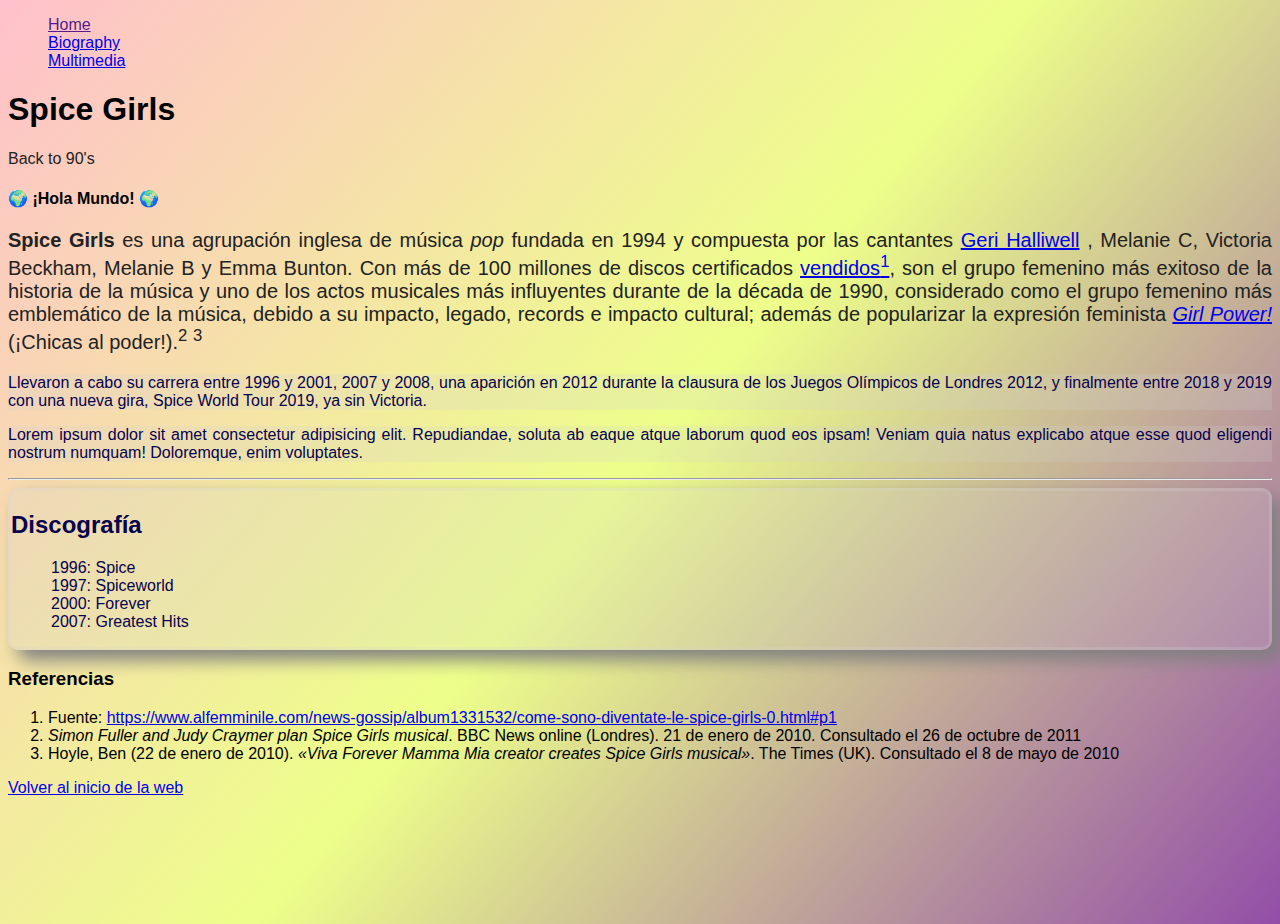
<file: holaMundo/index.html>
<!DOCTYPE html>
<html lang="en">
    <head>
        <meta charset="UTF-8">
        <meta http-equiv="X-UA-Compatible" content="IE=edge">
        <meta name="viewport" content="width=device-width, initial-scale=1.0">    
        <!-- El título de esta etiqueta se mostrará en la pestaña del navegador -->
        <title>Spice Girls</title>
        <!-- Con la etiqueta link podemos insertar un favicon que se mostrará en la pestaña del navegador -->
        <link rel="shortcut icon" href="https://encrypted-tbn0.gstatic.com/images?q=tbn:ANd9GcSVl-NZJm2YLmNWyIWxGqCwnpohR6MEiGqT9g&usqp=CAU" type="image/x-icon">
        <!-- Añadir link a CSS (Cascading StyleSheets) -->
        <link rel="stylesheet" href="./styles/style.css">
    </head>
    <body>
        <!-- nav>ul>(li.item-list>a)*3  -->
        <nav>
            <ul>
                <li class="item-list"><a href="">Home</a></li>
                <li class="item-list"><a href="./pages/biography.html">Biography</a></li>
                <li class="item-list"><a href="./pages/multimedia.html">Multimedia</a></li>
            </ul>
        </nav> 
        <section id="hero-image">
            <h1>Spice Girls</h1>
            <p>Back to 90's</p>
        </section>         
        <section>
            <h4> &#127757; ¡Hola Mundo! &#127757; </h4>         
            <p id="bigger-text"><strong>Spice Girls</strong> es una agrupación inglesa de música <em>pop</em> fundada en 1994 y compuesta por las cantantes <a href="https://es.wikipedia.org/wiki/Geri_Halliwell" target="_blank">Geri Halliwell</a> , Melanie C, Victoria Beckham, Melanie B y Emma Bunton. Con más de 100 millones de discos certificados <a href="#referencias">vendidos<sup>1</sup></a>​, son el grupo femenino más exitoso de la historia de la música y uno de los actos musicales más influyentes durante de la década de 1990, considerado como el grupo femenino más emblemático de la música, debido a su impacto, legado, records e impacto cultural; además de popularizar la expresión feminista <a href="#referencias"><em>Girl Power!</em></a> (¡Chicas al poder!).<sup>2</sup> <sup>3</sup>​​</p>
            <p class="highlighted">Llevaron a cabo su carrera entre 1996 y 2001, 2007 y 2008, una aparición en 2012 durante la clausura de los Juegos Olímpicos de Londres 2012, y finalmente entre 2018 y 2019 con una nueva gira, Spice World Tour 2019, ya sin Victoria.</p>   
            <!-- En Emmet: Lorem. Para generar un bloque de texto random de prueba -->
            <p class="highlighted">Lorem ipsum dolor sit amet consectetur adipisicing elit. Repudiandae, soluta ab eaque atque laborum quod eos ipsam! Veniam quia natus explicabo atque esse quod eligendi nostrum numquam! Doloremque, enim voluptates.</p>          
            <hr>
        </section>
        <section class="highlighted">
            <!-- Encabezado secundario, puede haber más de uno en el mismo fichero HTML-->
            <h2>Discografía</h2>
                <!-- En Emmet: ul>li*4 -->
            <ul>
                <li>1996: Spice</li>
                <li>1997: Spiceworld</li>
                <li>2000: Forever</li>
                <li>2007: Greatest Hits</li>
            </ul>
        </section>
        <section>
            <!-- Encabezado de tercer nivel de importancia/jerarquía, puede haber más de uno en un mismo fichero HTML -->
            <h3 id="referencias">Referencias</h3> 
    
            <!-- En Emmet: ol>li*3 -->
            <ol>
                <li>Fuente: <a href="https://www.alfemminile.com/news-gossip/album1331532/come-sono-diventate-le-spice-girls-0.html#p1" target="_blank">https://www.alfemminile.com/news-gossip/album1331532/come-sono-diventate-le-spice-girls-0.html#p1</a></li>
                <li><cite>Simon Fuller and Judy Craymer plan Spice Girls musical</cite>. BBC News online (Londres). 21 de enero de 2010. Consultado el 26 de octubre de 2011</li>
                <li>Hoyle, Ben (22 de enero de 2010). <cite>«Viva Forever Mamma Mia creator creates Spice Girls musical»</cite>. The Times (UK). Consultado el 8 de mayo de 2010</li>
            </ol>
        </section>

        <a href="#">Volver al inicio de la web</a>
    </body>
</html>
</file>
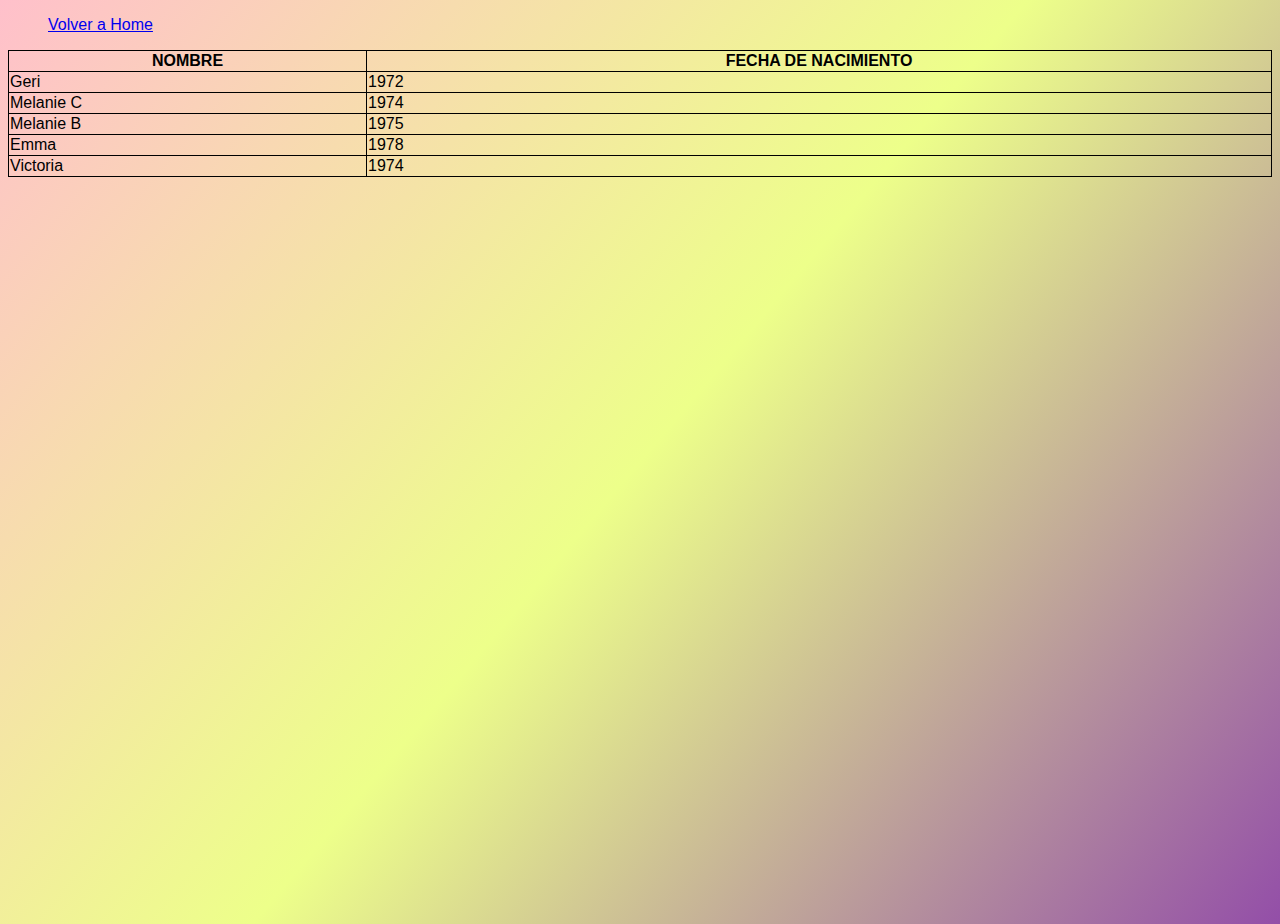
<file: holaMundo/pages/biography.html>
<!DOCTYPE html>
<html lang="en">
<head>
    <meta charset="UTF-8">
    <meta http-equiv="X-UA-Compatible" content="IE=edge">
    <meta name="viewport" content="width=device-width, initial-scale=1.0">
    <title>Biografías</title>

    <link rel="stylesheet" href="../styles/style.css">
</head>
<body>
    <nav>
        <ul>
            <li class="item-list"><a href="../index.html">Volver a Home</a></li>
        </ul>
    </nav>
    <!-- Tabla con 6 filas y dos columnas (nombre y fecha nacimiento) -->
    <table>
        <tr>
            <th>NOMBRE</th>
            <th>FECHA DE NACIMIENTO</th>
        </tr>
        <tr>
            <td>Geri</td>
            <td>1972</td>
        </tr>
        <tr>
            <td>Melanie C</td>
            <td>1974</td>
        </tr>
        <tr>
            <td>Melanie B</td>
            <td>1975</td>
        </tr>
        <tr>
            <td>Emma</td>
            <td>1978</td>
        </tr>
        <tr>
            <td>Victoria</td>
            <td>1974</td>
        </tr>
    </table>
</body>
</html>
</file>
<file: holaMundo/styles/style.css>
/* Estilos globales */
body{
    background-image: linear-gradient(130deg ,#ffc0cb, #edff8a, #934ea8);
    background-repeat: no-repeat;
    background-size: contain;
    font-family: sans-serif;
    /* vh => unidad de medida relativa al alto de la pantalla (viewport height) */
    /* vw => unidad de medida relativa al ancho de la pantalla (viewport width) */
    height: 100vh; 
}

p{
   color: #222222; 
   text-align: justify;
}

.highlighted{
    background-color: #d3d3d338;
    color: #08014d;
}

span.highlighted{
    background-color: #99edcc;

}

/* Bloque de navegación */
/* con esta propiedad modificamos las viñetas de los elementos de lista (ul, ol)*/
ul{
    list-style-type: none;
}    

/* Sección Hero Image */
/* https://www.w3schools.com/howto/howto_css_hero_image.asp */

/* Sección referencias */
section.highlighted{
    border: 3px solid rgba(211, 211, 211, 0.24);
    border-radius: 10px;
    box-shadow: 10px 10px 18px grey;
}

p#bigger-text{
    font-size: 20px;
}

/* Página biografía */

table, th, td {
    border:1px solid black;
    border-collapse: collapse;
}

table {
    width: 100%;
}
</file>
